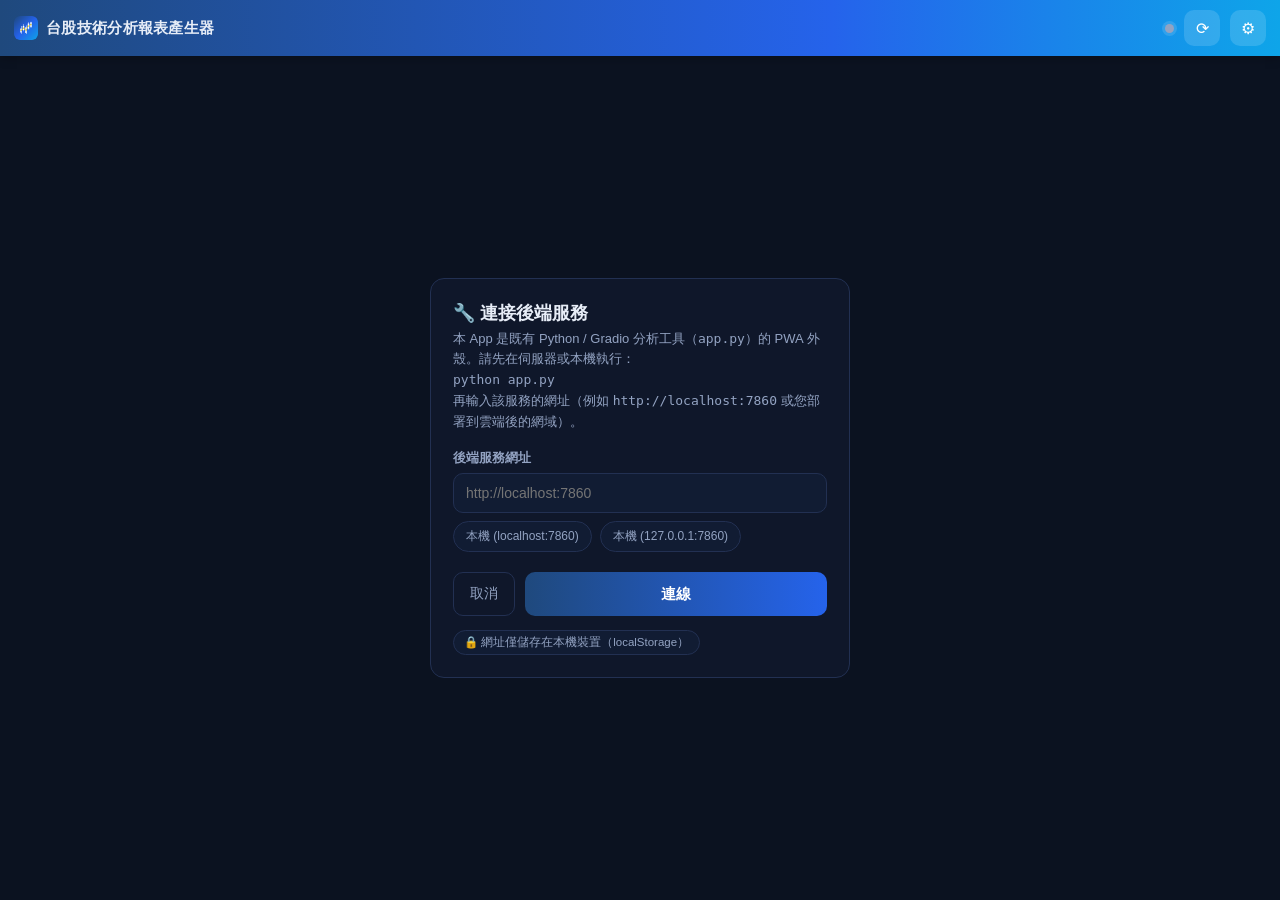
<file: index.html>
<!DOCTYPE html>
<html lang="zh-Hant">
<head>
<meta charset="UTF-8" />
<meta name="viewport" content="width=device-width, initial-scale=1, viewport-fit=cover, maximum-scale=1" />
<title>台股技術分析報表產生器</title>
<meta name="description" content="從 Google Sheet 讀取股票代號，自動抓取股價、計算技術指標並產生投資建議 Excel 報表" />

<!-- PWA -->
<link rel="manifest" href="./manifest.json" />
<meta name="theme-color" content="#1f497d" />
<link rel="icon" href="./icons/favicon-32.png" sizes="32x32" type="image/png" />
<link rel="icon" href="./icons/favicon-16.png" sizes="16x16" type="image/png" />
<link rel="apple-touch-icon" href="./icons/apple-touch-icon.png" />

<!-- iOS 安裝支援 -->
<meta name="apple-mobile-web-app-capable" content="yes" />
<meta name="apple-mobile-web-app-status-bar-style" content="black-translucent" />
<meta name="apple-mobile-web-app-title" content="台股報表" />

<link rel="stylesheet" href="./style.css" />
</head>
<body>
<div id="app">

  <!-- ── Top App Bar ─────────────────────────────────── -->
  <div id="topbar">
    <div class="brand">
      <img src="./icons/icon-96.png" alt="" />
      <span class="title">台股技術分析報表產生器</span>
    </div>
    <span id="status-dot" title="連線狀態"></span>
    <button class="icon-btn" id="reload-btn" title="重新整理" aria-label="重新整理">⟳</button>
    <button class="icon-btn" id="settings-btn" title="設定後端網址" aria-label="設定">⚙</button>
  </div>

  <!-- ── Main content: embeds the existing Gradio app.py UI ── -->
  <div id="main">
    <iframe
      id="app-frame"
      title="台股技術分析報表產生器"
      allow="clipboard-write"
    ></iframe>

    <!-- Settings overlay -->
    <div id="settings-screen" class="screen">
      <div class="card">
        <h2>🔧 連接後端服務</h2>
        <p class="hint">
          本 App 是既有 Python / Gradio 分析工具（<code>app.py</code>）的
          PWA 外殼。請先在伺服器或本機執行：<br />
          <code>python app.py</code><br />
          再輸入該服務的網址（例如 <code>http://localhost:7860</code>
          或您部署到雲端後的網域）。
        </p>

        <label for="backend-url-input">後端服務網址</label>
        <input
          id="backend-url-input"
          type="url"
          inputmode="url"
          autocomplete="off"
          autocapitalize="off"
          spellcheck="false"
          placeholder="http://localhost:7860"
        />

        <div class="presets" id="presets-wrap"></div>

        <div class="row-btns">
          <button class="ghost" id="cancel-settings-btn">取消</button>
          <button class="primary" id="connect-btn">連線</button>
        </div>

        <div class="badge">🔒 網址僅儲存在本機裝置（localStorage）</div>
      </div>
    </div>

    <!-- Loading overlay -->
    <div id="loading-screen" class="screen hidden">
      <div class="card" style="text-align:center;">
        <div class="spinner"></div>
        <h2>連線中…</h2>
        <p class="hint">正在連接分析服務，請稍候</p>
      </div>
    </div>

    <!-- Offline / connect-failed overlay -->
    <div id="offline-screen" class="screen hidden">
      <div class="card" style="text-align:center;">
        <h2>⚠️ 無法連接服務</h2>
        <p class="hint">
          目前無法連上後端服務，請確認：<br />
          1. <code>app.py</code> 是否已啟動<br />
          2. 網址是否正確、裝置是否連上同一網路<br />
          3. 網路連線是否正常
        </p>
        <div class="row-btns">
          <button class="ghost" id="open-settings-from-offline">變更網址</button>
          <button class="primary" id="retry-offline-btn">重試</button>
        </div>
      </div>
    </div>
  </div>

  <!-- ── Install toast ───────────────────────────────── -->
  <div id="install-toast" class="hidden">
    <img src="./icons/icon-96.png" alt="" width="40" height="40" style="border-radius:10px;" />
    <div class="txt">
      <b>安裝到主畫面</b>
      像原生 App 一樣快速啟動，並支援離線提示畫面
    </div>
    <button class="ghost" id="dismiss-install-btn">稍後</button>
    <button class="primary" id="install-btn" style="flex:none;padding:10px 14px;">安裝</button>
  </div>

</div>

<script src="./app.js"></script>
</body>
</html>
</file>
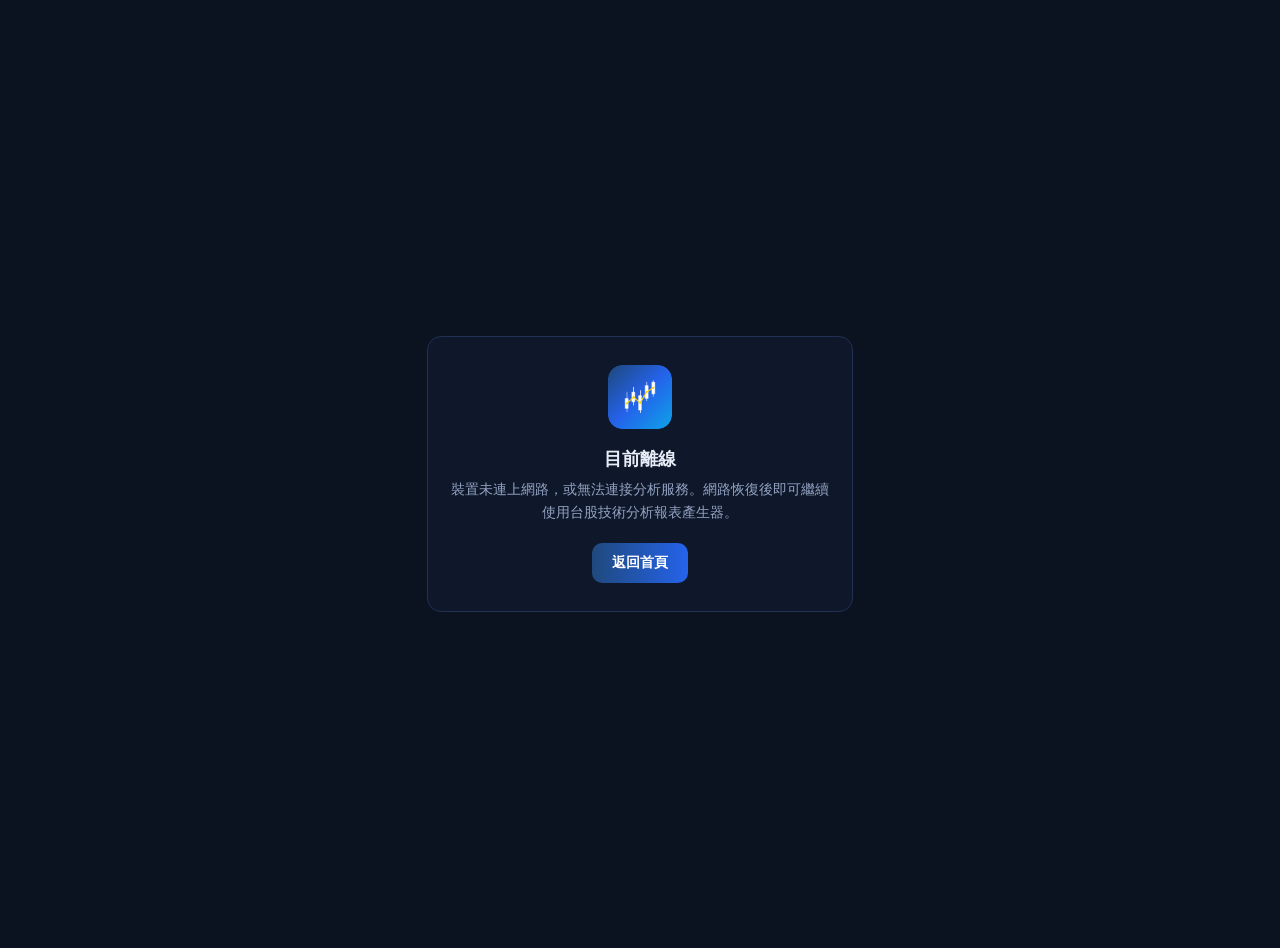
<file: offline.html>
<!DOCTYPE html>
<html lang="zh-Hant">
<head>
<meta charset="UTF-8" />
<meta name="viewport" content="width=device-width, initial-scale=1" />
<title>離線中 — 台股技術分析報表產生器</title>
<link rel="icon" href="./icons/favicon-32.png" />
<style>
  html, body {
    margin: 0; height: 100%;
    background: #0b1220; color: #e7edf7;
    font-family: "Inter","Noto Sans TC",sans-serif;
    display: flex; align-items: center; justify-content: center;
    text-align: center; padding: 24px;
  }
  .card {
    max-width: 380px;
    background: #0f172a; border: 1px solid #223052;
    border-radius: 14px; padding: 28px 22px;
  }
  img { width: 64px; height: 64px; border-radius: 14px; margin-bottom: 14px; }
  h1 { font-size: 18px; margin: 0 0 8px; }
  p { color: #93a3c2; font-size: 13.5px; line-height: 1.7; margin: 0 0 18px; }
  button {
    background: linear-gradient(90deg,#1f497d,#2563eb);
    color: #fff; border: none; padding: 11px 20px;
    border-radius: 10px; font-weight: 700; cursor: pointer; font-size: 14px;
  }
</style>
</head>
<body>
  <div class="card">
    <img src="./icons/icon-192.png" alt="" />
    <h1>目前離線</h1>
    <p>裝置未連上網路，或無法連接分析服務。網路恢復後即可繼續使用台股技術分析報表產生器。</p>
    <button onclick="location.href='./index.html'">返回首頁</button>
  </div>
</body>
</html>
</file>
<file: style.css>
:root {
  --brand-dark: #1f497d;
  --brand-mid: #2563eb;
  --brand-light: #0ea5e9;
  --bg: #0b1220;
  --panel: #0f172a;
  --panel-2: #111c33;
  --border: #223052;
  --text: #e7edf7;
  --text-dim: #93a3c2;
  --green: #16a34a;
  --red: #dc2626;
  --amber: #d97706;
  --radius: 14px;
}

* { box-sizing: border-box; }

html, body {
  margin: 0;
  height: 100%;
  background: var(--bg);
  color: var(--text);
  font-family: "Inter", "Noto Sans TC", -apple-system, BlinkMacSystemFont, "Segoe UI", sans-serif;
  -webkit-tap-highlight-color: transparent;
}

#app {
  display: flex;
  flex-direction: column;
  height: 100%;
  height: 100dvh;
}

/* ── Top bar ───────────────────────────────────────────── */
#topbar {
  display: flex;
  align-items: center;
  gap: 10px;
  padding: 10px 14px;
  padding-top: max(10px, env(safe-area-inset-top));
  background: linear-gradient(90deg, var(--brand-dark), var(--brand-mid) 65%, var(--brand-light));
  box-shadow: 0 2px 10px rgba(0,0,0,0.25);
  flex-shrink: 0;
  z-index: 10;
}

#topbar .brand {
  display: flex;
  align-items: center;
  gap: 8px;
  font-weight: 800;
  font-size: 15px;
  letter-spacing: .3px;
  flex: 1;
  min-width: 0;
}
#topbar .brand img { width: 24px; height: 24px; border-radius: 6px; }
#topbar .brand span.title { white-space: nowrap; overflow: hidden; text-overflow: ellipsis; }

#status-dot {
  width: 9px; height: 9px; border-radius: 50%;
  background: var(--text-dim);
  box-shadow: 0 0 0 3px rgba(255,255,255,0.12);
  flex-shrink: 0;
}
#status-dot.online { background: #34d399; }
#status-dot.offline { background: #f87171; }
#status-dot.connecting { background: #fbbf24; }

.icon-btn {
  background: rgba(255,255,255,0.14);
  border: none;
  color: #fff;
  width: 36px; height: 36px;
  border-radius: 10px;
  display: flex; align-items: center; justify-content: center;
  cursor: pointer;
  font-size: 16px;
  flex-shrink: 0;
}
.icon-btn:active { background: rgba(255,255,255,0.28); }

/* ── Main content area ────────────────────────────────── */
#main {
  flex: 1;
  position: relative;
  min-height: 0;
  background: #fff;
}

#app-frame {
  border: 0;
  width: 100%;
  height: 100%;
  display: block;
  background: #fff;
}

.hidden { display: none !important; }

/* ── Overlay screens (settings / offline / loading) ─────── */
.screen {
  position: absolute;
  inset: 0;
  background: var(--bg);
  overflow-y: auto;
  display: flex;
  align-items: center;
  justify-content: center;
  padding: 24px 16px;
}

.card {
  width: 100%;
  max-width: 420px;
  background: var(--panel);
  border: 1px solid var(--border);
  border-radius: var(--radius);
  padding: 22px;
}

.card h2 {
  margin: 0 0 4px 0;
  font-size: 18px;
}
.card p.hint {
  margin: 0 0 18px 0;
  color: var(--text-dim);
  font-size: 13px;
  line-height: 1.6;
}

label {
  display: block;
  font-size: 12.5px;
  color: var(--text-dim);
  margin: 14px 0 6px;
  font-weight: 600;
}

input[type="text"], input[type="url"] {
  width: 100%;
  background: var(--panel-2);
  border: 1px solid var(--border);
  color: var(--text);
  padding: 11px 12px;
  border-radius: 10px;
  font-size: 14px;
  outline: none;
}
input:focus { border-color: var(--brand-light); }

.row-btns {
  display: flex;
  gap: 10px;
  margin-top: 20px;
}

button.primary {
  flex: 1;
  background: linear-gradient(90deg, var(--brand-dark), var(--brand-mid));
  color: #fff;
  border: none;
  padding: 12px 16px;
  border-radius: 10px;
  font-weight: 700;
  font-size: 14.5px;
  cursor: pointer;
}
button.primary:active { filter: brightness(0.92); }

button.ghost {
  background: transparent;
  color: var(--text-dim);
  border: 1px solid var(--border);
  padding: 12px 16px;
  border-radius: 10px;
  font-size: 14px;
  cursor: pointer;
}

.presets {
  display: flex;
  flex-wrap: wrap;
  gap: 8px;
  margin-top: 8px;
}
.presets button {
  background: var(--panel-2);
  border: 1px solid var(--border);
  color: var(--text-dim);
  border-radius: 999px;
  padding: 6px 12px;
  font-size: 12px;
  cursor: pointer;
}
.presets button:active { color: #fff; border-color: var(--brand-light); }

.badge {
  display: inline-flex;
  align-items: center;
  gap: 6px;
  font-size: 11.5px;
  color: var(--text-dim);
  background: var(--panel-2);
  border: 1px solid var(--border);
  padding: 4px 10px;
  border-radius: 999px;
  margin-top: 14px;
}

.spinner {
  width: 34px; height: 34px;
  border-radius: 50%;
  border: 3px solid var(--border);
  border-top-color: var(--brand-light);
  animation: spin 0.8s linear infinite;
  margin: 0 auto 14px;
}
@keyframes spin { to { transform: rotate(360deg); } }

#install-toast {
  position: fixed;
  left: 16px; right: 16px;
  bottom: max(16px, env(safe-area-inset-bottom));
  background: var(--panel);
  border: 1px solid var(--border);
  border-radius: var(--radius);
  padding: 14px 16px;
  display: flex;
  align-items: center;
  gap: 12px;
  box-shadow: 0 10px 30px rgba(0,0,0,0.4);
  z-index: 50;
  transform: translateY(120%);
  transition: transform .25s ease;
}
#install-toast.show { transform: translateY(0); }
#install-toast .txt { flex: 1; font-size: 13px; color: var(--text-dim); }
#install-toast .txt b { color: var(--text); display: block; font-size: 14px; margin-bottom: 2px; }
</file>
